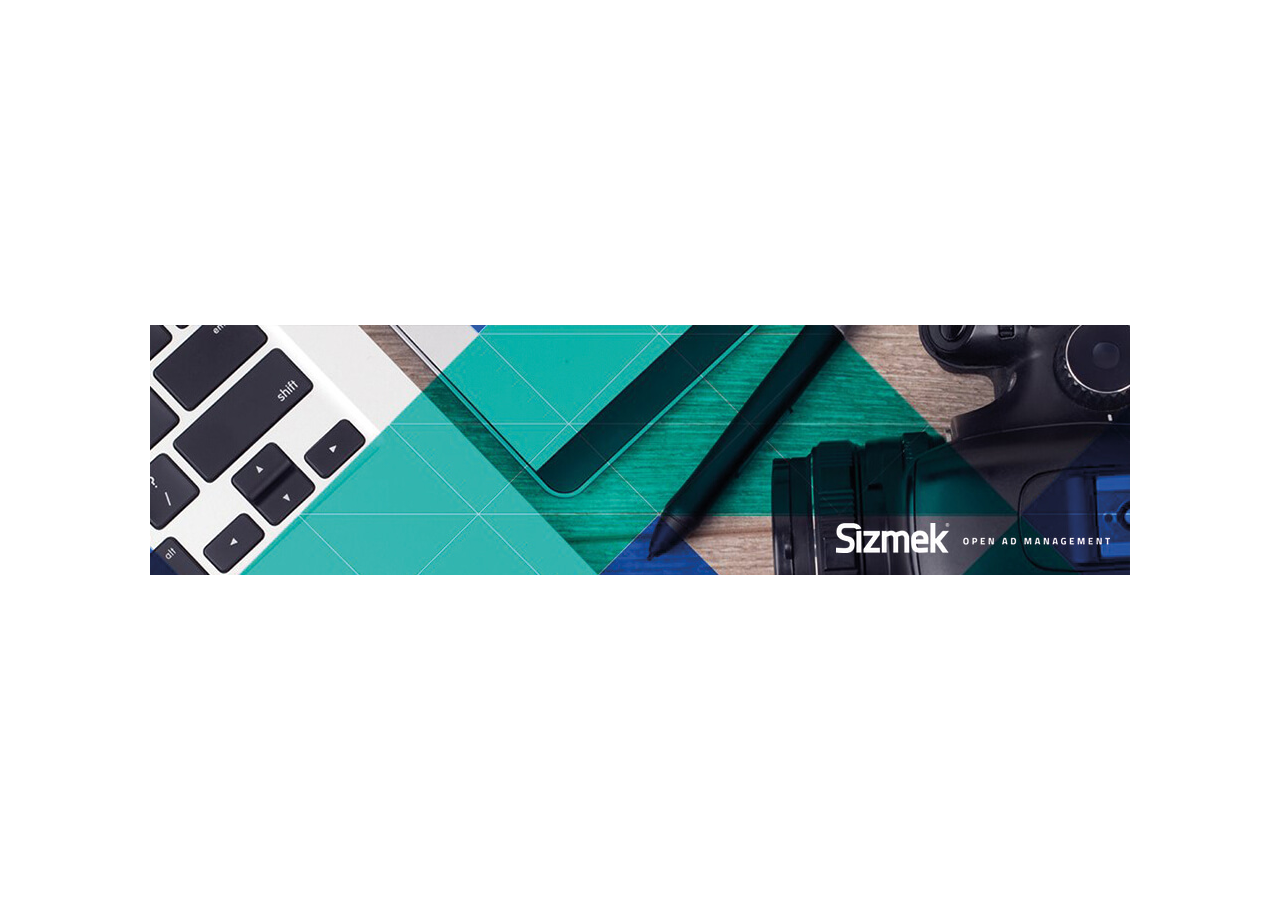
<file: Template Files/panels/billboard/index.html>
<!doctype html>
<html>
<head>
<meta charset="utf-8"/>
<meta name="viewport" content="width=device-width, initial-scale=1, minimum-scale=1, maximum-scale=1"/>
<title>AdPulse Magnifier Glasses FullScreen Billboard Panel</title>
<link rel="stylesheet" href="style.css"/>
<script>EBModulesToLoad = ['Video','EBAPI','EBCMD'];</script>
<script type="text/javascript" src="http://ds.serving-sys.com/BurstingScript/adKit/adkit.js"></script>
<script type="text/javascript" src="script.js"></script>
<script>if(0)EB.initPanelDimensions(970,250);</script><!-- EB -->
</head>
<body>
	<div id="billboard">
		<button id="clickBtn" class="click-btn"></button>
	</div>
</body>
</html>
</file>
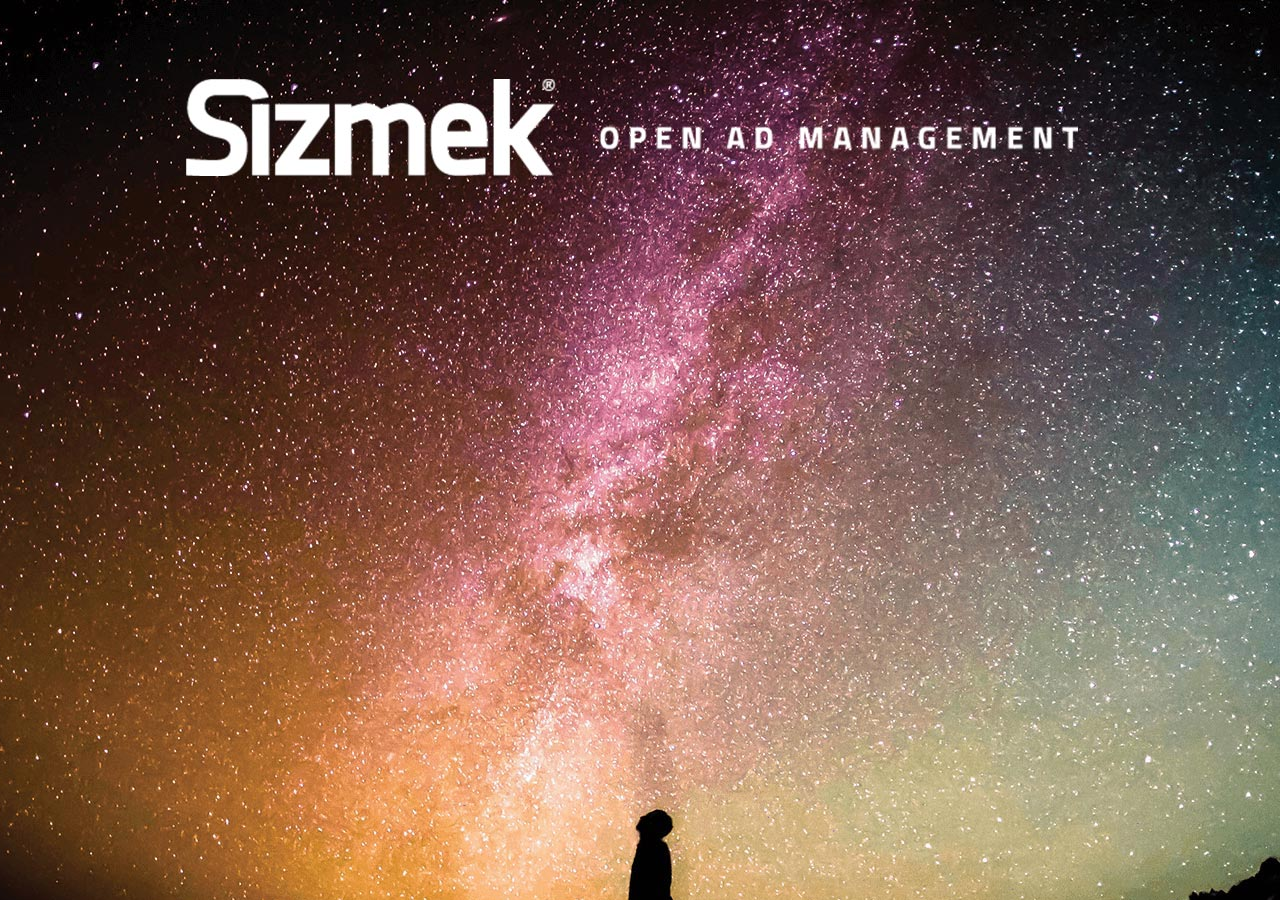
<file: Template Files/panels/skin/index.html>
<!doctype html>
<html>
<head>
<meta charset="utf-8"/>
<meta name="viewport" content="width=device-width, initial-scale=1, minimum-scale=1, maximum-scale=1"/>
<title>AdPulse Magnifier Glasses FullScreen Skin Panel</title>
<style>

	html, body, div, button { margin: 0; padding: 0; border: 0; }


	button {
		position: absolute;
		background-color: transparent;
		border: none;
		cursor: pointer;
		outline: none;
		-webkit-tap-highlight-color: rgba(0, 0, 0, 0);
		user-select: none;
	}

	/*******************
	PANEL STYLES
	*******************/
	#skin {
		position: absolute;
		display: block;
		width: 100%;
		height: 100%;
		top: 0;
		left: 0;
		overflow: hidden;
		background: url('images/background.jpg') no-repeat top center;
	}

	.click-btn{
		display: block;
		width: 100%;
		height: 100%;
		top: 0;
		left: 0;
	}
	
</style>
<script type="text/javascript" src="http://ds.serving-sys.com/BurstingScript/adKit/adkit.js"></script>
<script type="text/javascript">

	function checkIfAdKitReady(event) {
		adkit.onReady(initializeCreative);
	}

	function initializeCreative(event) {
		//Workaround (from QB6573) for Async EB Load where Modernizr isn't properly initialized
		typeof Modernizr === "object" && (Modernizr.touch = Modernizr.touch || "ontouchstart" in window);

		document.getElementById("clickBtn").addEventListener('click',function(){
			EB.clickthrough("skinClick");
		});
	}

	window.addEventListener("load", checkIfAdKitReady);
</script>
<script>if(0)EB.initPanelDimensions(1920,1080);</script>
</head>
<body>
	<div id="skin">
		<button id="clickBtn" class="click-btn"></button>
	</div>
</body>
</html>
</file>
<file: Template Files/panels/billboard/style.css>
/* Resets ------ */

html, body, div, span, object, iframe, h1, h2, h3, h4, h5, h6, p, blockquote, pre, a, abbr, address, cite, code, del, dfn, em, img, ins, kbd, q, samp, small, strong, sub, sup, var, b, i, hr, dl, dt, dd, ol, ul, li, fieldset, form, label, legend, table, caption, tbody, tfoot, thead, tr, th, td, article, aside, canvas, details, figure, figcaption, hgroup, menu, footer, header, nav, section, summary, time, mark, audio, video { margin: 0; padding: 0; border: 0; } article, aside, canvas, figure, figure img, figcaption, hgroup, footer, header, nav, section, audio, video { display: block; } a img {border: 0;}

html, body{
  margin: 0;
  padding: 0;
}

button {
	position: absolute;
	background-color: transparent;
	border: none;
	cursor: pointer;
	outline: none;
	-webkit-tap-highlight-color: rgba(0, 0, 0, 0);
	user-select: none;
}

/*******************
PANEL STYLES
*******************/
#billboard {
	position: absolute;
	display: block;
	width: 100%;
	height: 100%;
	top: 0;
	left: 0;
	overflow: hidden;
	background: url('images/backup.jpg') no-repeat center center;
}

.click-btn{
	display: block;
	width: 100%;
	height: 100%;
	top: 0;
	left: 0;
}
</file>
